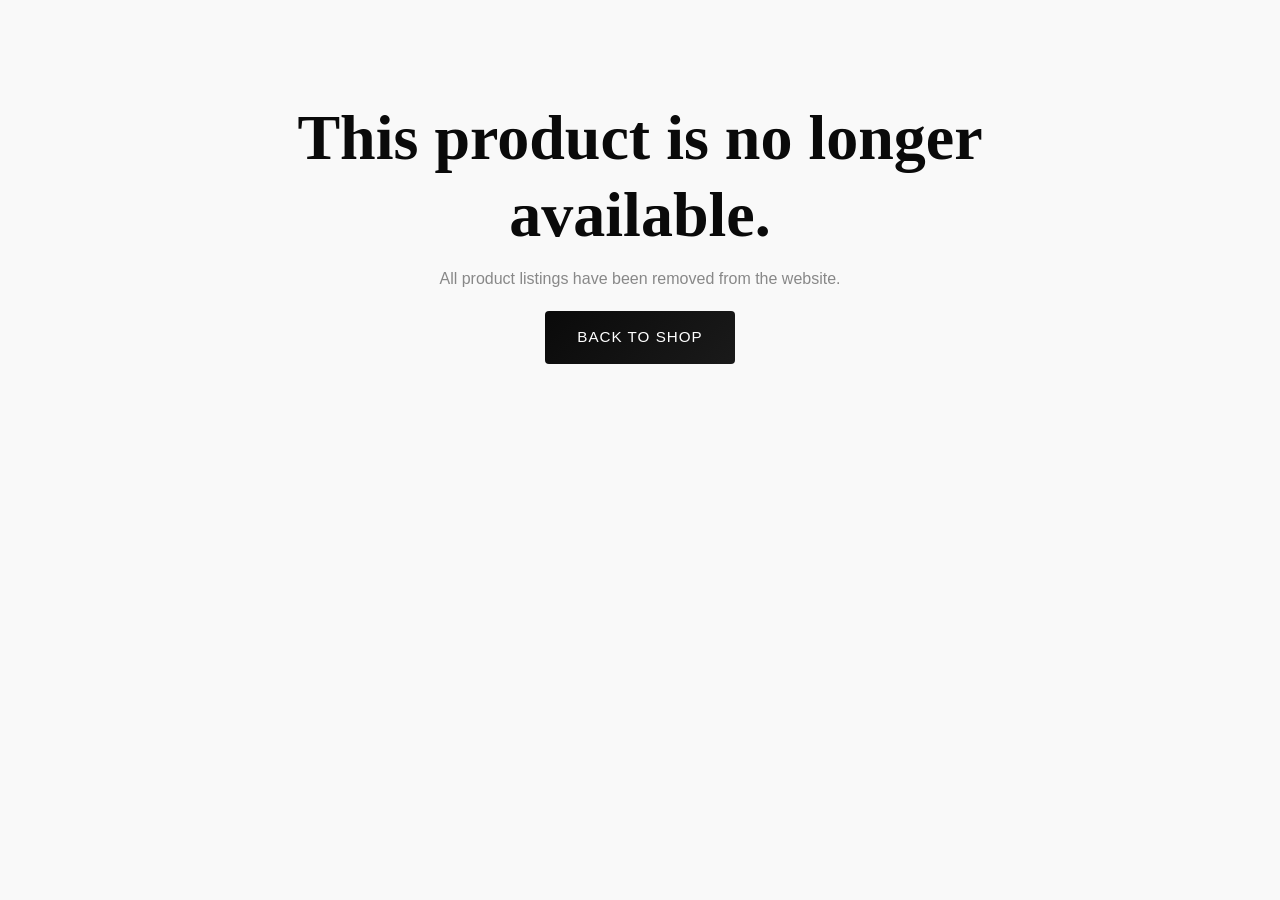
<file: product-ambroidery.html>
<!DOCTYPE html>
<html lang="en">
<head>
    <meta charset="UTF-8">
    <meta name="viewport" content="width=device-width, initial-scale=1.0">
    <title>Product Removed - Dua Abaya Palace</title>
    <link rel="stylesheet" href="css/styles.css">
</head>
<body>
    <main style="max-width:900px;margin:80px auto;padding:20px;text-align:center;">
        <h1>This product is no longer available.</h1>
        <p style="color:var(--gray);margin-top:12px;">All product listings have been removed from the website.</p>
        <a href="shop.html" class="btn btn-primary" style="margin-top:20px;display:inline-block;">Back to Shop</a>
    </main>
</body>
</html>
</file>
<file: css/styles.css>
/* ============================================
   DUA ABAYA PALACE - Luxury Fashion Website
   ============================================ */

/* CSS Variables */
:root {
    /* Colors */
    --primary-black: #0a0a0a;
    --secondary-black: #1a1a1a;
    --beige: #d4c4a8;
    --beige-light: #f5f0e6;
    --gold: #c9a962;
    --gold-light: #e8d5a3;
    --white: #ffffff;
    --off-white: #f9f9f9;
    --gray-light: #e5e5e5;
    --gray: #888888;
    --gray-dark: #333333;
    --success: #2ecc71;
    --error: #e74c3c;
    
    /* Typography */
    --font-primary: 'Playfair Display', Georgia, serif;
    --font-secondary: 'Cormorant Garamond', Garamond, serif;
    --font-body: 'Raleway', 'Arial', sans-serif;
    
    /* Spacing */
    --section-padding: 80px 0;
    --container-padding: 0 5%;
    
    /* Transitions */
    --transition-fast: 0.2s ease;
    --transition-medium: 0.4s ease;
    --transition-slow: 0.6s ease;
    
    /* Shadows */
    --shadow-sm: 0 2px 10px rgba(0,0,0,0.05);
    --shadow-md: 0 5px 20px rgba(0,0,0,0.1);
    --shadow-lg: 0 10px 40px rgba(0,0,0,0.15);
    
    /* Border Radius */
    --radius-sm: 4px;
    --radius-md: 8px;
    --radius-lg: 16px;
}

/* Dark Mode */
[data-theme="dark"] {
    --primary-black: #ffffff;
    --secondary-black: #f0f0f0;
    --beige-light: #1a1a1a;
    --off-white: #121212;
    --gray-light: #2a2a2a;
    --gray-dark: #cccccc;
}

/* Reset & Base Styles */
* {
    margin: 0;
    padding: 0;
    box-sizing: border-box;
}

html {
    scroll-behavior: smooth;
}

body {
    font-family: var(--font-body);
    color: var(--primary-black);
    background-color: var(--off-white);
    line-height: 1.6;
    overflow-x: hidden;
}

a {
    text-decoration: none;
    color: inherit;
    transition: var(--transition-fast);
}

ul {
    list-style: none;
}

img {
    max-width: 100%;
    height: auto;
    display: block;
}

button {
    font-family: inherit;
    cursor: pointer;
    border: none;
    outline: none;
}

input, textarea, select {
    font-family: inherit;
    outline: none;
}

/* Typography */
h1, h2, h3, h4, h5, h6 {
    font-family: var(--font-primary);
    font-weight: 600;
    line-height: 1.2;
}

h1 { font-size: clamp(2.5rem, 5vw, 4rem); }
h2 { font-size: clamp(2rem, 4vw, 3rem); }
h3 { font-size: clamp(1.5rem, 3vw, 2rem); }
h4 { font-size: 1.25rem; }
h5 { font-size: 1.1rem; }

p {
    color: var(--gray-dark);
}

/* Container */
.container {
    max-width: 1400px;
    margin: 0 auto;
    padding: var(--container-padding);
}

/* Section Title */
.section-title {
    text-align: center;
    margin-bottom: 50px;
}

.section-title h2 {
    color: var(--primary-black);
    margin-bottom: 15px;
    position: relative;
    display: inline-block;
}

.section-title h2::after {
    content: '';
    position: absolute;
    bottom: -10px;
    left: 50%;
    transform: translateX(-50%);
    width: 60px;
    height: 3px;
    background: linear-gradient(90deg, var(--gold), var(--beige), var(--gold));
}

.section-title p {
    color: var(--gray);
    font-size: 1.1rem;
    max-width: 600px;
    margin: 20px auto 0;
}

/* Buttons */
.btn {
    display: inline-flex;
    align-items: center;
    justify-content: center;
    gap: 8px;
    padding: 14px 32px;
    font-size: 0.95rem;
    font-weight: 500;
    text-transform: uppercase;
    letter-spacing: 1px;
    border-radius: var(--radius-sm);
    transition: var(--transition-medium);
    position: relative;
    overflow: hidden;
}

.btn::before {
    content: '';
    position: absolute;
    top: 0;
    left: -100%;
    width: 100%;
    height: 100%;
    background: linear-gradient(90deg, transparent, rgba(255,255,255,0.2), transparent);
    transition: var(--transition-slow);
}

.btn:hover::before {
    left: 100%;
}

.btn-primary {
    background: linear-gradient(135deg, var(--primary-black), var(--secondary-black));
    color: var(--white);
}

.btn-primary:hover {
    transform: translateY(-2px);
    box-shadow: var(--shadow-md);
}

.btn-secondary {
    background: transparent;
    color: var(--primary-black);
    border: 2px solid var(--primary-black);
}

.btn-secondary:hover {
    background: var(--primary-black);
    color: var(--white);
}

.btn-gold {
    background: linear-gradient(135deg, var(--gold), var(--gold-light));
    color: var(--primary-black);
}

.btn-gold:hover {
    transform: translateY(-2px);
    box-shadow: 0 5px 20px rgba(201, 169, 98, 0.4);
}

.btn-beige {
    background: var(--beige);
    color: var(--primary-black);
}

.btn-beige:hover {
    background: var(--beige-light);
}

/* ============================================
   NAVBAR STYLES
   ============================================ */
.navbar {
    position: fixed;
    top: 0;
    left: 0;
    right: 0;
    z-index: 1000;
    background: rgba(255, 255, 255, 0.95);
    backdrop-filter: blur(10px);
    transition: var(--transition-medium);
    border-bottom: 1px solid transparent;
}

[data-theme="dark"] .navbar {
    background: rgba(18, 18, 18, 0.95);
}

.navbar.scrolled {
    box-shadow: var(--shadow-sm);
    border-bottom: 1px solid var(--gray-light);
}

.navbar-container {
    display: flex;
    align-items: center;
    justify-content: space-between;
    padding: 15px 5%;
    max-width: 1400px;
    margin: 0 auto;
}

.navbar-logo {
    font-family: var(--font-primary);
    font-size: 1.8rem;
    font-weight: 700;
    color: var(--primary-black);
    display: flex;
    align-items: center;
    gap: 10px;
}

.navbar-logo span {
    color: var(--gold);
}

.navbar-menu {
    display: flex;
    align-items: center;
    gap: 35px;
}

.navbar-link {
    font-size: 0.9rem;
    font-weight: 500;
    text-transform: uppercase;
    letter-spacing: 1px;
    color: var(--primary-black);
    position: relative;
    padding: 5px 0;
}

.navbar-link::after {
    content: '';
    position: absolute;
    bottom: 0;
    left: 0;
    width: 0;
    height: 2px;
    background: var(--gold);
    transition: var(--transition-fast);
}

.navbar-link:hover::after,
.navbar-link.active::after {
    width: 100%;
}

.navbar-actions {
    display: flex;
    align-items: center;
    gap: 20px;
}

.navbar-icon {
    font-size: 1.3rem;
    color: var(--primary-black);
    cursor: pointer;
    position: relative;
    transition: var(--transition-fast);
    background: none;
    padding: 5px;
}

.navbar-icon:hover {
    color: var(--gold);
}

.navbar-icon .cart-count {
    position: absolute;
    top: -5px;
    right: -5px;
    background: var(--gold);
    color: var(--primary-black);
    font-size: 0.7rem;
    font-weight: 600;
    width: 18px;
    height: 18px;
    border-radius: 50%;
    display: flex;
    align-items: center;
    justify-content: center;
}

.navbar-toggle {
    display: none;
    font-size: 1.5rem;
    cursor: pointer;
    background: none;
    border: none;
}

/* Search Bar */
.search-bar {
    position: absolute;
    top: 100%;
    left: 0;
    right: 0;
    background: var(--white);
    padding: 20px;
    box-shadow: var(--shadow-md);
    display: none;
    z-index: 999;
}

[data-theme="dark"] .search-bar {
    background: var(--off-white);
}

.search-bar.active {
    display: block;
    animation: slideDown 0.3s ease;
}

.search-bar form {
    display: flex;
    max-width: 600px;
    margin: 0 auto;
    gap: 10px;
}

.search-bar input {
    flex: 1;
    padding: 12px 20px;
    border: 2px solid var(--gray-light);
    border-radius: var(--radius-sm);
    font-size: 1rem;
}

.search-bar input:focus {
    border-color: var(--gold);
}

.search-bar button {
    padding: 12px 30px;
    background: var(--primary-black);
    color: var(--white);
    border-radius: var(--radius-sm);
}

/* Currency & Language Selector */
.currency-lang-selector {
    display: flex;
    align-items: center;
    gap: 15px;
}

.currency-selector,
.language-selector {
    position: relative;
}

.currency-selector select,
.language-selector select {
    padding: 8px 25px 8px 10px;
    border: 1px solid var(--gray-light);
    border-radius: var(--radius-sm);
    background: transparent;
    font-size: 0.85rem;
    cursor: pointer;
    appearance: none;
    background-image: url("data:image/svg+xml,%3Csvg xmlns='http://www.w3.org/2000/svg' width='12' height='12' viewBox='0 0 12 12'%3E%3Cpath fill='%23333' d='M6 8L1 3h10z'/%3E%3C/svg%3E");
    background-repeat: no-repeat;
    background-position: right 8px center;
}

/* Mobile Menu */
.mobile-menu {
    position: fixed;
    top: 0;
    left: -100%;
    width: 80%;
    max-width: 350px;
    height: 100vh;
    background: var(--white);
    z-index: 1001;
    transition: var(--transition-medium);
    padding: 80px 30px 30px;
    box-shadow: var(--shadow-lg);
}

[data-theme="dark"] .mobile-menu {
    background: var(--off-white);
}

.mobile-menu.active {
    left: 0;
}

.mobile-menu-close {
    position: absolute;
    top: 20px;
    right: 20px;
    font-size: 1.5rem;
    background: none;
    border: none;
    cursor: pointer;
}

.mobile-menu ul {
    display: flex;
    flex-direction: column;
    gap: 25px;
}

.mobile-menu-icons {
    display: none;
}

.mobile-menu-icon-link {
    display: inline-flex;
    align-items: center;
    justify-content: center;
    gap: 8px;
    min-width: 92px;
    padding: 10px 12px;
    border: 1px solid var(--gray-light);
    border-radius: 999px;
    font-size: 0.9rem;
    background: transparent;
    color: var(--primary-black);
    cursor: pointer;
}

.mobile-menu-icon-link:hover {
    border-color: var(--gold);
    color: var(--gold);
}

.mobile-menu .navbar-link {
    font-size: 1.1rem;
}

.mobile-overlay {
    position: fixed;
    top: 0;
    left: 0;
    right: 0;
    bottom: 0;
    background: rgba(0, 0, 0, 0.5);
    z-index: 1000;
    display: none;
}

.mobile-overlay.active {
    display: block;
}

/* ============================================
   HERO SECTION
   ============================================ */
.hero {
    min-height: 100vh;
    display: flex;
    align-items: center;
    position: relative;
    overflow: hidden;
    background: linear-gradient(135deg, var(--beige-light) 0%, var(--off-white) 100%);
}

.hero-background {
    position: absolute;
    top: 0;
    right: 0;
    width: 50%;
    height: 100%;
    opacity: 0.1;
    background-image: url("data:image/svg+xml,%3Csvg width='60' height='60' viewBox='0 0 60 60' xmlns='http://www.w3.org/2000/svg'%3E%3Cg fill='none' fill-rule='evenodd'%3E%3Cg fill='%23c9a962' fill-opacity='0.4'%3E%3Cpath d='M36 34v-4h-2v4h-4v2h4v4h2v-4h4v-2h-4zm0-30V0h-2v4h-4v2h4v4h2V6h4V4h-4zM6 34v-4H4v4H0v2h4v4h2v-4h4v-2H6zM6 4V0H4v4H0v2h4v4h2V6h4V4H6z'/%3E%3C/g%3E%3C/g%3E%3C/svg%3E");
}

.hero-container {
    display: grid;
    grid-template-columns: 1fr 1fr;
    gap: 50px;
    align-items: center;
    padding: 120px 5% 80px;
    max-width: 1400px;
    margin: 0 auto;
}

.hero-content {
    animation: fadeInLeft 1s ease;
}

.hero-tag {
    display: inline-block;
    font-family: var(--font-secondary);
    font-size: 1.2rem;
    color: var(--gold);
    letter-spacing: 3px;
    text-transform: uppercase;
    margin-bottom: 20px;
}

.hero-title {
    font-size: clamp(3rem, 6vw, 5rem);
    color: var(--primary-black);
    margin-bottom: 25px;
    line-height: 1.1;
}

.hero-title span {
    color: var(--gold);
    font-style: italic;
}

.hero-description {
    font-size: 1.1rem;
    color: var(--gray);
    margin-bottom: 40px;
    max-width: 500px;
}

.hero-buttons {
    display: flex;
    gap: 20px;
    flex-wrap: wrap;
}

.hero-image {
    position: relative;
    animation: fadeInRight 1s ease;
}

.hero-image img {
    width: 100%;
    max-width: 550px;
    margin-left: auto;
    border-radius: var(--radius-lg);
    box-shadow: var(--shadow-lg);
}

.hero-image::before {
    content: '';
    position: absolute;
    top: -20px;
    right: -20px;
    width: 100%;
    height: 100%;
    border: 3px solid var(--gold);
    border-radius: var(--radius-lg);
    z-index: -1;
}

.hero-badge {
    position: absolute;
    bottom: 30px;
    left: -30px;
    background: var(--white);
    padding: 20px 30px;
    border-radius: var(--radius-md);
    box-shadow: var(--shadow-md);
    animation: float 3s ease-in-out infinite;
}

.hero-badge span {
    display: block;
    font-family: var(--font-primary);
    font-size: 2rem;
    color: var(--gold);
    font-weight: 700;
}

.hero-badge p {
    font-size: 0.85rem;
    color: var(--gray);
}

/* Hero Scroll Down */
.hero-scroll {
    position: absolute;
    bottom: 30px;
    left: 50%;
    transform: translateX(-50%);
    display: flex;
    flex-direction: column;
    align-items: center;
    gap: 10px;
    color: var(--gray);
    font-size: 0.85rem;
    animation: bounce 2s infinite;
}

/* ============================================
   FEATURED SECTION
   ============================================ */
.featured {
    padding: var(--section-padding);
    background: var(--white);
}

[data-theme="dark"] .featured {
    background: var(--primary-black);
}

.featured-grid {
    display: grid;
    grid-template-columns: repeat(auto-fit, minmax(280px, 1fr));
    gap: 30px;
}

.featured-card {
    position: relative;
    overflow: hidden;
    border-radius: var(--radius-md);
    aspect-ratio: 3/4;
    cursor: pointer;
}

.featured-card img {
    width: 100%;
    height: 100%;
    object-fit: cover;
    transition: var(--transition-slow);
}

.featured-card:hover img {
    transform: scale(1.1);
}

.featured-card::after {
    content: '';
    position: absolute;
    inset: 0;
    background: linear-gradient(to top, rgba(0,0,0,0.7) 0%, transparent 50%);
}

.featured-content {
    position: absolute;
    bottom: 0;
    left: 0;
    right: 0;
    padding: 30px;
    z-index: 1;
    color: var(--white);
    transform: translateY(20px);
    transition: var(--transition-medium);
}

.featured-card:hover .featured-content {
    transform: translateY(0);
}

.featured-content h3 {
    font-size: 1.5rem;
    margin-bottom: 10px;
}

.featured-content p {
    color: var(--gray-light);
    font-size: 0.9rem;
    margin-bottom: 15px;
}

.featured-content .btn {
    padding: 10px 25px;
    font-size: 0.8rem;
}

/* ============================================
   PRODUCT CARDS
   ============================================ */
.products-section {
    padding: var(--section-padding);
}

.products-grid {
    display: grid;
    grid-template-columns: repeat(auto-fill, minmax(280px, 1fr));
    gap: 30px;
}

.product-card {
    background: var(--white);
    border-radius: var(--radius-md);
    overflow: hidden;
    transition: var(--transition-medium);
    position: relative;
}

[data-theme="dark"] .product-card {
    background: var(--secondary-black);
}

.product-card:hover {
    transform: translateY(-10px);
    box-shadow: var(--shadow-lg);
}

.product-image {
    position: relative;
    aspect-ratio: 3/4;
    overflow: hidden;
}

.product-image img {
    width: 100%;
    height: 100%;
    object-fit: cover;
    transition: var(--transition-slow);
}

.product-card:hover .product-image img {
    transform: scale(1.1);
}

.product-badges {
    position: absolute;
    top: 15px;
    left: 15px;
    display: flex;
    flex-direction: column;
    gap: 8px;
}

.product-badge {
    padding: 5px 12px;
    font-size: 0.75rem;
    font-weight: 600;
    text-transform: uppercase;
    letter-spacing: 0.5px;
    border-radius: var(--radius-sm);
}

.product-badge.new {
    background: var(--primary-black);
    color: var(--white);
}

.product-badge.sale {
    background: var(--error);
    color: var(--white);
}

.product-badge.hot {
    background: var(--gold);
    color: var(--primary-black);
}

.product-actions {
    position: absolute;
    top: 15px;
    right: 15px;
    display: flex;
    flex-direction: column;
    gap: 10px;
    opacity: 0;
    transform: translateX(20px);
    transition: var(--transition-medium);
}

.product-card:hover .product-actions {
    opacity: 1;
    transform: translateX(0);
}

body.admin-mode .product-actions {
    opacity: 1;
    transform: translateX(0);
}

.product-action-btn {
    width: 40px;
    height: 40px;
    background: var(--white);
    border-radius: 50%;
    display: flex;
    align-items: center;
    justify-content: center;
    font-size: 1.1rem;
    cursor: pointer;
    transition: var(--transition-fast);
    box-shadow: var(--shadow-sm);
}

.product-action-btn:hover {
    background: var(--gold);
    color: var(--white);
}

.product-action-btn.wishlist.active {
    background: var(--error);
    color: var(--white);
}

.product-quick-view {
    position: absolute;
    bottom: -50px;
    left: 50%;
    transform: translateX(-50%);
    background: var(--primary-black);
    color: var(--white);
    padding: 12px 30px;
    border-radius: var(--radius-sm);
    font-size: 0.85rem;
    font-weight: 500;
    text-transform: uppercase;
    letter-spacing: 1px;
    cursor: pointer;
    transition: var(--transition-medium);
    white-space: nowrap;
}

.product-card:hover .product-quick-view {
    bottom: 15px;
}

.product-quick-view:hover {
    background: var(--gold);
}

.product-info {
    padding: 20px;
}

.product-category {
    font-size: 0.8rem;
    color: var(--gold);
    text-transform: uppercase;
    letter-spacing: 1px;
    margin-bottom: 8px;
}

.product-title {
    font-size: 1.1rem;
    font-weight: 600;
    margin-bottom: 10px;
    color: var(--primary-black);
}

.product-title a {
    color: inherit;
}

.product-title a:hover {
    color: var(--gold);
}

.product-price {
    display: flex;
    align-items: center;
    gap: 10px;
    margin-bottom: 15px;
}

.product-price .current {
    font-size: 1.2rem;
    font-weight: 600;
    color: var(--primary-black);
}

.product-price .original {
    font-size: 0.95rem;
    color: var(--gray);
    text-decoration: line-through;
}

.product-rating {
    display: flex;
    align-items: center;
    gap: 5px;
    color: var(--gold);
    font-size: 0.9rem;
}

.product-rating span {
    color: var(--gray);
    font-size: 0.8rem;
}

/* ============================================
   BANNERS & PROMOTIONS
   ============================================ */
.banner-section {
    padding: var(--section-padding);
}

.banner {
    position: relative;
    border-radius: var(--radius-lg);
    overflow: hidden;
    background: linear-gradient(135deg, var(--primary-black), var(--secondary-black));
    color: var(--white);
    padding: 80px 5%;
    display: flex;
    align-items: center;
    min-height: 400px;
}

.banner-content {
    max-width: 600px;
}

.banner-tag {
    display: inline-block;
    background: var(--gold);
    color: var(--primary-black);
    padding: 8px 20px;
    font-size: 0.85rem;
    font-weight: 600;
    text-transform: uppercase;
    letter-spacing: 1px;
    border-radius: var(--radius-sm);
    margin-bottom: 20px;
}

.banner h2 {
    font-size: clamp(2rem, 4vw, 3rem);
    margin-bottom: 20px;
}

.banner p {
    color: var(--gray-light);
    margin-bottom: 30px;
    font-size: 1.1rem;
}

.banner-image {
    position: absolute;
    right: 5%;
    top: 50%;
    transform: translateY(-50%);
    max-width: 400px;
}

.banner-image img {
    border-radius: var(--radius-md);
    box-shadow: var(--shadow-lg);
}

/* Discount Banner */
.discount-banner {
    background: linear-gradient(135deg, var(--gold), var(--gold-light));
    padding: 40px 5%;
    text-align: center;
    color: var(--primary-black);
}

.discount-banner h3 {
    font-size: 2rem;
    margin-bottom: 10px;
}

.discount-banner p {
    margin-bottom: 20px;
}

.discount-banner .btn {
    background: var(--primary-black);
    color: var(--white);
}

/* ============================================
   TESTIMONIALS
   ============================================ */
.testimonials {
    padding: var(--section-padding);
    background: var(--beige-light);
}

[data-theme="dark"] .testimonials {
    background: var(--secondary-black);
}

.testimonials-grid {
    display: grid;
    grid-template-columns: repeat(auto-fit, minmax(300px, 1fr));
    gap: 30px;
}

.testimonial-card {
    background: var(--white);
    padding: 40px;
    border-radius: var(--radius-md);
    position: relative;
    transition: var(--transition-medium);
}

[data-theme="dark"] .testimonial-card {
    background: var(--off-white);
}

.testimonial-card:hover {
    transform: translateY(-5px);
    box-shadow: var(--shadow-md);
}

.testimonial-card::before {
    content: '"';
    position: absolute;
    top: 20px;
    left: 30px;
    font-family: var(--font-primary);
    font-size: 5rem;
    color: var(--gold);
    opacity: 0.3;
    line-height: 1;
}

.testimonial-text {
    font-size: 1rem;
    color: var(--gray-dark);
    margin-bottom: 25px;
    position: relative;
    z-index: 1;
}

.testimonial-author {
    display: flex;
    align-items: center;
    gap: 15px;
}

.testimonial-author img {
    width: 60px;
    height: 60px;
    border-radius: 50%;
    object-fit: cover;
}

.testimonial-author h4 {
    font-size: 1rem;
    margin-bottom: 5px;
}

.testimonial-author span {
    font-size: 0.85rem;
    color: var(--gray);
}

.testimonial-rating {
    color: var(--gold);
    margin-bottom: 15px;
}

/* ============================================
   NEWSLETTER
   ============================================ */
.newsletter {
    padding: var(--section-padding);
    background: var(--primary-black);
    color: var(--white);
    text-align: center;
}

.newsletter h2 {
    margin-bottom: 15px;
}

.newsletter p {
    color: var(--gray-light);
    margin-bottom: 30px;
}

.newsletter-form {
    display: flex;
    max-width: 500px;
    margin: 0 auto;
    gap: 15px;
}

.newsletter-form input {
    flex: 1;
    padding: 15px 20px;
    border: 2px solid var(--gray-dark);
    background: transparent;
    color: var(--white);
    border-radius: var(--radius-sm);
    font-size: 1rem;
}

.newsletter-form input::placeholder {
    color: var(--gray);
}

.newsletter-form input:focus {
    border-color: var(--gold);
}

.newsletter-form button {
    padding: 15px 35px;
    background: var(--gold);
    color: var(--primary-black);
    font-weight: 600;
    border-radius: var(--radius-sm);
    white-space: nowrap;
}

.newsletter-form button:hover {
    background: var(--gold-light);
}

/* ============================================
   INSTAGRAM GALLERY
   ============================================ */
.instagram-gallery {
    padding: var(--section-padding);
}

.instagram-grid {
    display: grid;
    grid-template-columns: repeat(6, 1fr);
    gap: 5px;
}

.instagram-item {
    position: relative;
    aspect-ratio: 1;
    overflow: hidden;
    cursor: pointer;
}

.instagram-item img {
    width: 100%;
    height: 100%;
    object-fit: cover;
    transition: var(--transition-slow);
}

.instagram-item:hover img {
    transform: scale(1.1);
}

.instagram-item::after {
    content: '';
    position: absolute;
    inset: 0;
    background: rgba(0, 0, 0, 0.5);
    display: flex;
    align-items: center;
    justify-content: center;
    opacity: 0;
    transition: var(--transition-medium);
}

.instagram-item:hover::after {
    opacity: 1;
}

.instagram-item:hover .instagram-icon {
    opacity: 1;
    transform: scale(1);
}

.instagram-icon {
    position: absolute;
    top: 50%;
    left: 50%;
    transform: scale(0);
    color: var(--white);
    font-size: 1.5rem;
    z-index: 1;
    transition: var(--transition-medium);
}

/* ============================================
   FOOTER
   ============================================ */
.footer {
    background: var(--primary-black);
    color: var(--white);
    padding: 80px 0 0;
}

.footer-container {
    max-width: 1400px;
    margin: 0 auto;
    padding: 0 5%;
    display: grid;
    grid-template-columns: repeat(4, 1fr);
    gap: 40px;
}

.footer-section h3 {
    font-size: 1.2rem;
    margin-bottom: 25px;
    color: var(--white);
    position: relative;
    padding-bottom: 15px;
}

.footer-section h3::after {
    content: '';
    position: absolute;
    bottom: 0;
    left: 0;
    width: 40px;
    height: 2px;
    background: var(--gold);
}

.footer-section p {
    color: var(--gray);
    margin-bottom: 20px;
    line-height: 1.8;
}

.footer-links {
    display: flex;
    flex-direction: column;
    gap: 12px;
}

.footer-links a {
    color: var(--gray);
    font-size: 0.95rem;
    transition: var(--transition-fast);
}

.footer-links a:hover {
    color: var(--gold);
    padding-left: 5px;
}

.footer-social {
    display: flex;
    gap: 15px;
    margin-top: 20px;
}

.footer-social a {
    width: 40px;
    height: 40px;
    background: var(--secondary-black);
    border-radius: 50%;
    display: flex;
    align-items: center;
    justify-content: center;
    color: var(--white);
    font-size: 1.1rem;
    transition: var(--transition-fast);
}

.footer-social a:hover {
    background: var(--gold);
    color: var(--primary-black);
    transform: translateY(-3px);
}

.footer-bottom {
    border-top: 1px solid var(--gray-dark);
    padding: 25px 5%;
    margin-top: 60px;
    display: flex;
    justify-content: space-between;
    align-items: center;
}

.footer-bottom p {
    color: var(--gray);
    font-size: 0.9rem;
}

.footer-bottom-links {
    display: flex;
    gap: 25px;
}

.footer-bottom-links a {
    color: var(--gray);
    font-size: 0.9rem;
}

.footer-bottom-links a:hover {
    color: var(--gold);
}

/* ============================================
   CART PAGE
   ============================================ */
.cart-page {
    padding: 120px 5% 80px;
    min-height: 100vh;
}

.cart-container {
    max-width: 1200px;
    margin: 0 auto;
}

.cart-title {
    font-size: 2.5rem;
    margin-bottom: 40px;
    text-align: center;
}

.cart-grid {
    display: grid;
    grid-template-columns: 2fr 1fr;
    gap: 40px;
}

.cart-items {
    display: flex;
    flex-direction: column;
    gap: 20px;
}

.cart-item {
    display: grid;
    grid-template-columns: 150px 1fr auto auto;
    gap: 25px;
    align-items: center;
    background: var(--white);
    padding: 25px;
    border-radius: var(--radius-md);
    transition: var(--transition-medium);
}

[data-theme="dark"] .cart-item {
    background: var(--secondary-black);
}

.cart-item:hover {
    box-shadow: var(--shadow-md);
}

.cart-item-image {
    width: 150px;
    height: 180px;
    border-radius: var(--radius-sm);
    overflow: hidden;
}

.cart-item-image img {
    width: 100%;
    height: 100%;
    object-fit: cover;
}

.cart-item-details h3 {
    font-size: 1.2rem;
    margin-bottom: 10px;
}

.cart-item-details p {
    color: var(--gray);
    font-size: 0.9rem;
    margin-bottom: 5px;
}

.cart-item-price {
    font-size: 1.3rem;
    font-weight: 600;
    color: var(--gold);
}

.cart-item-quantity {
    display: flex;
    align-items: center;
    gap: 15px;
    border: 1px solid var(--gray-light);
    padding: 10px;
    border-radius: var(--radius-sm);
}

.cart-item-quantity button {
    width: 30px;
    height: 30px;
    background: var(--gray-light);
    border-radius: var(--radius-sm);
    font-size: 1.2rem;
    display: flex;
    align-items: center;
    justify-content: center;
    transition: var(--transition-fast);
}

.cart-item-quantity button:hover {
    background: var(--gold);
}

.cart-item-quantity span {
    font-size: 1.1rem;
    font-weight: 500;
    min-width: 30px;
    text-align: center;
}

.cart-item-remove {
    background: none;
    border: none;
    color: var(--error);
    font-size: 1.3rem;
    cursor: pointer;
    transition: var(--transition-fast);
}

.cart-item-remove:hover {
    transform: scale(1.1);
}

/* Cart Summary */
.cart-summary {
    background: var(--white);
    padding: 35px;
    border-radius: var(--radius-md);
    height: fit-content;
    position: sticky;
    top: 100px;
}

[data-theme="dark"] .cart-summary {
    background: var(--secondary-black);
}

.cart-summary h3 {
    font-size: 1.5rem;
    margin-bottom: 25px;
    padding-bottom: 15px;
    border-bottom: 1px solid var(--gray-light);
}

.cart-summary-row {
    display: flex;
    justify-content: space-between;
    margin-bottom: 15px;
    color: var(--gray-dark);
}

.cart-summary-row.total {
    font-size: 1.3rem;
    font-weight: 600;
    color: var(--primary-black);
    padding-top: 15px;
    border-top: 1px solid var(--gray-light);
    margin-top: 15px;
}

.cart-summary .btn {
    width: 100%;
    margin-top: 25px;
}

.cart-empty {
    text-align: center;
    padding: 60px 20px;
}

.cart-empty i {
    font-size: 4rem;
    color: var(--gray-light);
    margin-bottom: 20px;
}

.cart-empty h3 {
    margin-bottom: 15px;
}

.cart-empty p {
    margin-bottom: 25px;
}

/* ============================================
   CHECKOUT PAGE
   ============================================ */
.checkout-page {
    padding: 120px 5% 80px;
    min-height: 100vh;
}

.checkout-container {
    max-width: 1200px;
    margin: 0 auto;
    display: grid;
    grid-template-columns: 1.5fr 1fr;
    gap: 40px;
}

.checkout-form h2 {
    font-size: 1.8rem;
    margin-bottom: 30px;
}

.form-section {
    background: var(--white);
    padding: 30px;
    border-radius: var(--radius-md);
    margin-bottom: 30px;
}

[data-theme="dark"] .form-section {
    background: var(--secondary-black);
}

.form-section h3 {
    font-size: 1.3rem;
    margin-bottom: 25px;
    padding-bottom: 15px;
    border-bottom: 1px solid var(--gray-light);
}

.form-row {
    display: grid;
    grid-template-columns: 1fr 1fr;
    gap: 20px;
    margin-bottom: 20px;
}

.form-group {
    margin-bottom: 20px;
}

.form-group.full-width {
    grid-column: 1 / -1;
}

.form-group label {
    display: block;
    font-size: 0.9rem;
    font-weight: 500;
    margin-bottom: 8px;
    color: var(--gray-dark);
}

.form-group input,
.form-group select,
.form-group textarea {
    width: 100%;
    padding: 14px 18px;
    border: 2px solid var(--gray-light);
    border-radius: var(--radius-sm);
    font-size: 1rem;
    transition: var(--transition-fast);
}

.form-group input:focus,
.form-group select:focus,
.form-group textarea:focus {
    border-color: var(--gold);
}

.form-group textarea {
    resize: vertical;
    min-height: 100px;
}

/* Payment Methods */
.payment-methods {
    display: flex;
    flex-direction: column;
    gap: 15px;
}

.payment-method {
    display: flex;
    align-items: center;
    gap: 15px;
    padding: 20px;
    border: 2px solid var(--gray-light);
    border-radius: var(--radius-md);
    cursor: pointer;
    transition: var(--transition-fast);
}

.payment-method:hover,
.payment-method.selected {
    border-color: var(--gold);
    background: var(--beige-light);
}

.payment-method input {
    display: none;
}

.payment-method-icon {
    font-size: 1.8rem;
    color: var(--primary-black);
}

.payment-method-info h4 {
    font-size: 1rem;
    margin-bottom: 5px;
}

.payment-method-info p {
    font-size: 0.85rem;
    color: var(--gray);
}

/* Checkout Summary */
.checkout-summary {
    background: var(--white);
    padding: 35px;
    border-radius: var(--radius-md);
    height: fit-content;
    position: sticky;
    top: 100px;
}

[data-theme="dark"] .checkout-summary {
    background: var(--secondary-black);
}

.checkout-summary h3 {
    font-size: 1.5rem;
    margin-bottom: 25px;
    padding-bottom: 15px;
    border-bottom: 1px solid var(--gray-light);
}

.checkout-product {
    display: flex;
    gap: 15px;
    margin-bottom: 20px;
    padding-bottom: 20px;
    border-bottom: 1px solid var(--gray-light);
}

.checkout-product-image {
    width: 80px;
    height: 100px;
    border-radius: var(--radius-sm);
    overflow: hidden;
}

.checkout-product-image img {
    width: 100%;
    height: 100%;
    object-fit: cover;
}

.checkout-product-info h4 {
    font-size: 0.95rem;
    margin-bottom: 5px;
}

.checkout-product-info p {
    font-size: 0.85rem;
    color: var(--gray);
}

.checkout-product-price {
    font-weight: 600;
    color: var(--gold);
    margin-top: 10px;
}

/* ============================================
   ACCOUNT PAGE
   ============================================ */
.account-page {
    padding: 120px 5% 80px;
    min-height: 100vh;
}

.account-container {
    max-width: 1000px;
    margin: 0 auto;
}

.account-tabs {
    display: flex;
    gap: 10px;
    margin-bottom: 40px;
    border-bottom: 2px solid var(--gray-light);
}

.account-tab {
    padding: 15px 30px;
    background: none;
    font-size: 1rem;
    font-weight: 500;
    color: var(--gray);
    cursor: pointer;
    border-bottom: 3px solid transparent;
    margin-bottom: -2px;
    transition: var(--transition-fast);
}

.account-tab:hover,
.account-tab.active {
    color: var(--primary-black);
    border-bottom-color: var(--gold);
}

.account-form-container {
    background: var(--white);
    padding: 40px;
    border-radius: var(--radius-md);
    max-width: 500px;
    margin: 0 auto;
}

[data-theme="dark"] .account-form-container {
    background: var(--secondary-black);
}

.account-form-container h3 {
    font-size: 1.5rem;
    margin-bottom: 30px;
    text-align: center;
}

.account-form .form-group {
    margin-bottom: 20px;
}

.account-form .btn {
    width: 100%;
    margin-top: 10px;
}

.account-form .btn-link {
    background: none;
    color: var(--gold);
    font-size: 0.9rem;
    text-decoration: underline;
    padding: 0;
}

.account-form .btn-link:hover {
    color: var(--primary-black);
}

.account-divider {
    display: flex;
    align-items: center;
    gap: 20px;
    margin: 30px 0;
    color: var(--gray);
}

.account-divider::before,
.account-divider::after {
    content: '';
    flex: 1;
    height: 1px;
    background: var(--gray-light);
}

.social-login {
    display: flex;
    gap: 15px;
}

.social-login button {
    flex: 1;
    padding: 12px;
    border: 2px solid var(--gray-light);
    border-radius: var(--radius-sm);
    background: transparent;
    display: flex;
    align-items: center;
    justify-content: center;
    gap: 10px;
    font-size: 1rem;
    transition: var(--transition-fast);
}

.social-login button:hover {
    border-color: var(--gold);
    background: var(--beige-light);
}

/* ============================================
   ABOUT PAGE
   ============================================ */
.about-hero {
    padding: 150px 5% 80px;
    background: linear-gradient(135deg, var(--beige-light), var(--off-white));
    text-align: center;
}

.about-hero h1 {
    font-size: 3.5rem;
    margin-bottom: 20px;
}

.about-hero p {
    font-size: 1.2rem;
    color: var(--gray);
    max-width: 600px;
    margin: 0 auto;
}

.about-story {
    padding: var(--section-padding);
}

.about-content {
    display: grid;
    grid-template-columns: 1fr 1fr;
    gap: 60px;
    align-items: center;
}

.about-image img {
    border-radius: var(--radius-lg);
    box-shadow: var(--shadow-lg);
}

.about-text h2 {
    font-size: 2.5rem;
    margin-bottom: 25px;
    position: relative;
}

.about-text h2::after {
    content: '';
    position: absolute;
    bottom: -10px;
    left: 0;
    width: 60px;
    height: 3px;
    background: var(--gold);
}

.about-text p {
    margin-bottom: 20px;
    line-height: 1.8;
}

.about-values {
    padding: var(--section-padding);
    background: var(--beige-light);
}

[data-theme="dark"] .about-values {
    background: var(--secondary-black);
}

.values-grid {
    display: grid;
    grid-template-columns: repeat(3, 1fr);
    gap: 40px;
    text-align: center;
}

.value-card {
    padding: 40px 30px;
    background: var(--white);
    border-radius: var(--radius-md);
    transition: var(--transition-medium);
}

[data-theme="dark"] .value-card {
    background: var(--off-white);
}

.value-card:hover {
    transform: translateY(-10px);
    box-shadow: var(--shadow-md);
}

.value-icon {
    font-size: 3rem;
    color: var(--gold);
    margin-bottom: 20px;
}

.value-card h3 {
    margin-bottom: 15px;
}

/* ============================================
   CONTACT PAGE
   ============================================ */
.contact-page {
    padding: 120px 5% 80px;
    min-height: 100vh;
}

.contact-container {
    max-width: 1200px;
    margin: 0 auto;
    display: grid;
    grid-template-columns: 1fr 1fr;
    gap: 50px;
}

.contact-info h2 {
    font-size: 2.5rem;
    margin-bottom: 20px;
}

.contact-info > p {
    margin-bottom: 40px;
}

.contact-item {
    display: flex;
    gap: 20px;
    margin-bottom: 30px;
}

.contact-icon {
    width: 60px;
    height: 60px;
    background: var(--beige-light);
    border-radius: 50%;
    display: flex;
    align-items: center;
    justify-content: center;
    font-size: 1.5rem;
    color: var(--gold);
    flex-shrink: 0;
}

.contact-item h4 {
    font-size: 1.1rem;
    margin-bottom: 5px;
}

.contact-item p {
    color: var(--gray);
}

.contact-form {
    background: var(--white);
    padding: 40px;
    border-radius: var(--radius-md);
}

[data-theme="dark"] .contact-form {
    background: var(--secondary-black);
}

.contact-form h3 {
    font-size: 1.5rem;
    margin-bottom: 30px;
}

.contact-form .form-group {
    margin-bottom: 20px;
}

.contact-form .btn {
    width: 100%;
}

/* Map */
.contact-map {
    margin-top: 60px;
    height: 400px;
    border-radius: var(--radius-lg);
    overflow: hidden;
}

.contact-map iframe {
    width: 100%;
    height: 100%;
    border: none;
}

/* WhatsApp Button */
.whatsapp-float {
    position: fixed;
    bottom: 30px;
    right: 30px;
    width: 60px;
    height: 60px;
    background: #25D366;
    border-radius: 50%;
    display: flex;
    align-items: center;
    justify-content: center;
    font-size: 2rem;
    color: var(--white);
    box-shadow: var(--shadow-lg);
    z-index: 999;
    transition: var(--transition-medium);
    animation: pulse 2s infinite;
}

.whatsapp-float:hover {
    transform: scale(1.1);
}

/* ============================================
   SHOP PAGE
   ============================================ */
.shop-page {
    padding: 120px 5% 80px;
}

.shop-container {
    max-width: 1400px;
    margin: 0 auto;
}

.shop-header {
    text-align: center;
    margin-bottom: 50px;
}

.shop-header h1 {
    font-size: 3rem;
    margin-bottom: 15px;
}

.shop-layout {
    display: grid;
    grid-template-columns: 280px 1fr;
    gap: 40px;
    position: relative;
}

.shop-filter-toggle,
.shop-filter-close,
.shop-filter-overlay {
    display: none;
}

/* Filters Sidebar */
.shop-filters {
    background: var(--white);
    padding: 30px;
    border-radius: var(--radius-md);
    height: fit-content;
    position: sticky;
    top: 100px;
}

[data-theme="dark"] .shop-filters {
    background: var(--secondary-black);
}

.filter-section {
    margin-bottom: 30px;
    padding-bottom: 25px;
    border-bottom: 1px solid var(--gray-light);
}

.filter-section:last-child {
    border-bottom: none;
    margin-bottom: 0;
    padding-bottom: 0;
}

.filter-section h4 {
    font-size: 1rem;
    margin-bottom: 20px;
    text-transform: uppercase;
    letter-spacing: 1px;
}

.filter-options {
    display: flex;
    flex-direction: column;
    gap: 12px;
}

.filter-option {
    display: flex;
    align-items: center;
    gap: 10px;
    cursor: pointer;
}

.filter-option input {
    width: 18px;
    height: 18px;
    accent-color: var(--gold);
}

.filter-option span {
    color: var(--gray-dark);
}

.filter-price {
    display: flex;
    gap: 15px;
    align-items: center;
}

.filter-price input {
    width: 80px;
    padding: 10px;
    border: 1px solid var(--gray-light);
    border-radius: var(--radius-sm);
    text-align: center;
}

.filter-color {
    display: flex;
    flex-wrap: wrap;
    gap: 10px;
}

.shop-apply-filters {
    margin-top: 8px;
}

.color-swatch {
    width: 30px;
    height: 30px;
    border-radius: 50%;
    cursor: pointer;
    border: 3px solid transparent;
    transition: var(--transition-fast);
}

.color-swatch:hover,
.color-swatch.active {
    border-color: var(--primary-black);
    transform: scale(1.1);
}

/* Shop Products */
.shop-products-header {
    display: flex;
    justify-content: space-between;
    align-items: center;
    margin-bottom: 30px;
}

.shop-results {
    color: var(--gray);
}

.shop-sort select {
    padding: 10px 20px;
    border: 1px solid var(--gray-light);
    border-radius: var(--radius-sm);
    background: var(--white);
    cursor: pointer;
}

[data-theme="dark"] .shop-sort select {
    background: var(--secondary-black);
}

.shop-products-grid {
    display: grid;
    grid-template-columns: repeat(auto-fill, minmax(250px, 1fr));
    gap: 25px;
}

/* ============================================
   PRODUCT DETAIL PAGE
   ============================================ */
.product-detail-page {
    padding: 120px 5% 80px;
}

.product-detail-container {
    max-width: 1400px;
    margin: 0 auto;
}

.product-detail-grid {
    display: grid;
    grid-template-columns: 1fr 1fr;
    gap: 60px;
    margin-bottom: 80px;
}

/* Product Gallery */
.product-gallery {
    position: sticky;
    top: 100px;
}

.product-main-image {
    aspect-ratio: 3/4;
    border-radius: var(--radius-lg);
    overflow: hidden;
    margin-bottom: 15px;
}

.product-main-image img {
    width: 100%;
    height: 100%;
    object-fit: cover;
}

.product-thumbnails {
    display: flex;
    gap: 15px;
}

.product-thumbnail {
    width: 100px;
    height: 130px;
    border-radius: var(--radius-sm);
    overflow: hidden;
    cursor: pointer;
    border: 2px solid transparent;
    transition: var(--transition-fast);
}

.product-thumbnail:hover,
.product-thumbnail.active {
    border-color: var(--gold);
}

.product-thumbnail img {
    width: 100%;
    height: 100%;
    object-fit: cover;
}

/* Product Info */
.product-detail-info {
    padding: 20px 0;
}

.product-detail-category {
    font-size: 0.9rem;
    color: var(--gold);
    text-transform: uppercase;
    letter-spacing: 2px;
    margin-bottom: 10px;
}

.product-detail-title {
    font-size: 2.5rem;
    margin-bottom: 20px;
}

.product-detail-price {
    display: flex;
    align-items: center;
    gap: 15px;
    margin-bottom: 25px;
}

.product-detail-price .current {
    font-size: 2rem;
    font-weight: 600;
    color: var(--primary-black);
}

.product-detail-price .original {
    font-size: 1.3rem;
    color: var(--gray);
    text-decoration: line-through;
}

.product-detail-price .discount {
    background: var(--error);
    color: var(--white);
    padding: 5px 12px;
    border-radius: var(--radius-sm);
    font-size: 0.85rem;
    font-weight: 600;
}

.product-detail-description {
    color: var(--gray-dark);
    line-height: 1.8;
    margin-bottom: 30px;
    padding-bottom: 30px;
    border-bottom: 1px solid var(--gray-light);
}

.product-options {
    margin-bottom: 30px;
}

.product-option {
    margin-bottom: 25px;
}

.product-option label {
    display: block;
    font-weight: 500;
    margin-bottom: 12px;
    text-transform: uppercase;
    font-size: 0.9rem;
    letter-spacing: 1px;
}

.size-options {
    display: flex;
    gap: 10px;
    flex-wrap: wrap;
}

.size-option {
    width: 50px;
    height: 50px;
    border: 2px solid var(--gray-light);
    border-radius: var(--radius-sm);
    display: flex;
    align-items: center;
    justify-content: center;
    font-weight: 500;
    cursor: pointer;
    transition: var(--transition-fast);
}

.size-option:hover,
.size-option.active {
    border-color: var(--gold);
    background: var(--beige-light);
}

.color-options {
    display: flex;
    gap: 12px;
}

.color-option {
    width: 35px;
    height: 35px;
    border-radius: 50%;
    cursor: pointer;
    border: 3px solid transparent;
    transition: var(--transition-fast);
}

.color-option:hover,
.color-option.active {
    border-color: var(--primary-black);
    transform: scale(1.1);
}

.product-quantity {
    display: flex;
    align-items: center;
    gap: 15px;
}

.quantity-selector {
    display: flex;
    align-items: center;
    gap: 0;
    border: 2px solid var(--gray-light);
    border-radius: var(--radius-sm);
}

.quantity-selector button {
    width: 45px;
    height: 45px;
    background: transparent;
    font-size: 1.3rem;
    display: flex;
    align-items: center;
    justify-content: center;
    transition: var(--transition-fast);
}

.quantity-selector button:hover {
    background: var(--beige-light);
}

.quantity-selector span {
    width: 50px;
    text-align: center;
    font-size: 1.1rem;
    font-weight: 500;
}

.product-actions-detail {
    display: flex;
    gap: 15px;
    margin-bottom: 30px;
}

.product-actions-detail .btn {
    flex: 1;
    padding: 18px;
}

.product-meta {
    padding-top: 25px;
    border-top: 1px solid var(--gray-light);
}

.product-meta-item {
    display: flex;
    gap: 10px;
    margin-bottom: 10px;
    color: var(--gray);
}

.product-meta-item strong {
    color: var(--primary-black);
}

/* Product Tabs */
.product-tabs {
    margin-top: 60px;
}

.tabs-nav {
    display: flex;
    gap: 30px;
    border-bottom: 2px solid var(--gray-light);
    margin-bottom: 40px;
}

.tab-btn {
    padding: 15px 0;
    background: none;
    font-size: 1rem;
    font-weight: 500;
    color: var(--gray);
    cursor: pointer;
    border-bottom: 3px solid transparent;
    margin-bottom: -2px;
    transition: var(--transition-fast);
}

.tab-btn:hover,
.tab-btn.active {
    color: var(--primary-black);
    border-bottom-color: var(--gold);
}

.tab-content {
    display: none;
}

.tab-content.active {
    display: block;
    animation: fadeIn 0.3s ease;
}

.tab-content p {
    line-height: 1.8;
    margin-bottom: 20px;
}

/* ============================================
   MODAL
   ============================================ */
.modal {
    position: fixed;
    top: 0;
    left: 0;
    right: 0;
    bottom: 0;
    background: rgba(0, 0, 0, 0.7);
    z-index: 2000;
    display: none;
    align-items: center;
    justify-content: center;
    padding: 20px;
}

.modal.active {
    display: flex;
    animation: fadeIn 0.3s ease;
}

.modal-content {
    background: var(--white);
    max-width: 900px;
    width: 100%;
    max-height: 90vh;
    overflow-y: auto;
    border-radius: var(--radius-lg);
    position: relative;
    animation: slideUp 0.3s ease;
}

[data-theme="dark"] .modal-content {
    background: var(--secondary-black);
}

.modal-close {
    position: absolute;
    top: 20px;
    right: 20px;
    font-size: 2rem;
    background: none;
    border: none;
    cursor: pointer;
    z-index: 10;
    transition: var(--transition-fast);
}

.modal-close:hover {
    color: var(--gold);
    transform: rotate(90deg);
}

.quick-view-content {
    display: grid;
    grid-template-columns: 1fr 1fr;
    gap: 40px;
    padding: 40px;
}

.quick-view-image img {
    width: 100%;
    border-radius: var(--radius-md);
}

.quick-view-thumbnails {
    display: grid;
    grid-template-columns: repeat(3, minmax(0, 1fr));
    gap: 10px;
    margin-top: 12px;
}

.quick-view-thumb {
    border: 2px solid transparent;
    border-radius: var(--radius-sm);
    padding: 0;
    background: transparent;
    cursor: pointer;
    overflow: hidden;
    transition: var(--transition-fast);
}

.quick-view-thumb img {
    width: 100%;
    height: 90px;
    object-fit: cover;
    display: block;
}

.quick-view-thumb:hover,
.quick-view-thumb.active {
    border-color: var(--gold);
}

.quick-view-info h3 {
    font-size: 1.8rem;
    margin-bottom: 15px;
}

.quick-view-info .product-price {
    margin-bottom: 20px;
}

.quick-view-info p {
    margin-bottom: 25px;
}

.quick-view-info .btn {
    width: 100%;
}

/* ============================================
   POPUP
   ============================================ */
.popup {
    position: fixed;
    top: 0;
    left: 0;
    right: 0;
    bottom: 0;
    background: rgba(0, 0, 0, 0.8);
    z-index: 3000;
    display: none;
    align-items: center;
    justify-content: center;
    padding: 20px;
}

.popup.active {
    display: flex;
    animation: fadeIn 0.3s ease;
}

.popup-content {
    background: var(--white);
    max-width: 500px;
    width: 100%;
    padding: 50px 40px;
    border-radius: var(--radius-lg);
    text-align: center;
    position: relative;
    animation: scaleIn 0.3s ease;
}

[data-theme="dark"] .popup-content {
    background: var(--secondary-black);
}

.popup-close {
    position: absolute;
    top: 15px;
    right: 15px;
    font-size: 1.5rem;
    background: none;
    border: none;
    cursor: pointer;
}

.popup-icon {
    font-size: 4rem;
    color: var(--gold);
    margin-bottom: 20px;
}

.popup-content h3 {
    font-size: 1.8rem;
    margin-bottom: 15px;
}

.popup-content p {
    margin-bottom: 30px;
}

.popup-content .btn {
    width: 100%;
}

/* ============================================
   ANIMATIONS
   ============================================ */
@keyframes fadeIn {
    from { opacity: 0; }
    to { opacity: 1; }
}

@keyframes fadeInLeft {
    from {
        opacity: 0;
        transform: translateX(-50px);
    }
    to {
        opacity: 1;
        transform: translateX(0);
    }
}

@keyframes fadeInRight {
    from {
        opacity: 0;
        transform: translateX(50px);
    }
    to {
        opacity: 1;
        transform: translateX(0);
    }
}

@keyframes slideDown {
    from {
        opacity: 0;
        transform: translateY(-20px);
    }
    to {
        opacity: 1;
        transform: translateY(0);
    }
}

@keyframes slideUp {
    from {
        opacity: 0;
        transform: translateY(50px);
    }
    to {
        opacity: 1;
        transform: translateY(0);
    }
}

@keyframes scaleIn {
    from {
        opacity: 0;
        transform: scale(0.8);
    }
    to {
        opacity: 1;
        transform: scale(1);
    }
}

@keyframes float {
    0%, 100% { transform: translateY(0); }
    50% { transform: translateY(-10px); }
}

@keyframes bounce {
    0%, 100% { transform: translateX(-50%) translateY(0); }
    50% { transform: translateX(-50%) translateY(10px); }
}

@keyframes pulse {
    0% { transform: scale(1); }
    50% { transform: scale(1.1); }
    100% { transform: scale(1); }
}

/* Scroll Animations */
.animate-on-scroll {
    opacity: 0;
    transform: translateY(30px);
    transition: var(--transition-medium);
}

.animate-on-scroll.animated {
    opacity: 1;
    transform: translateY(0);
}

/* ============================================
   RESPONSIVE STYLES
   ============================================ */
@media (max-width: 1200px) {
    .hero-container {
        grid-template-columns: 1fr;
        text-align: center;
        padding-top: 150px;
    }
    
    .hero-content {
        order: 2;
    }
    
    .hero-image {
        order: 1;
        max-width: 600px;
        margin: 0 auto;
    }
    
    .hero-description {
        margin: 0 auto 40px;
    }
    
    .hero-buttons {
        justify-content: center;
    }
    
    .hero-badge {
        left: 50%;
        transform: translateX(-50%);
    }
    
    .hero-badge {
        animation: none;
    }
    
    .footer-container {
        grid-template-columns: repeat(2, 1fr);
    }
    
    .product-detail-grid {
        grid-template-columns: 1fr;
    }
    
    .quick-view-content {
        grid-template-columns: 1fr;
    }

    .products-grid,
    .shop-products-grid {
        grid-template-columns: repeat(2, minmax(0, 1fr));
    }
}

@media (max-width: 992px) {
    .shop-layout {
        --shop-filter-panel-width: min(90vw, 360px);
    }

    :root {
        --section-padding: 70px 0;
    }

    .navbar-container {
        padding: 12px 4%;
    }

    .navbar-logo {
        font-size: 1.45rem;
    }

    .navbar-actions {
        gap: 10px;
    }

    .navbar-menu {
        display: none;
    }
    
    .navbar-toggle {
        display: block;
    }

    .mobile-menu-icons {
        display: flex;
        flex-wrap: wrap;
        gap: 8px;
        margin: 6px 0 24px;
    }
    
    .hero-title {
        font-size: clamp(2.5rem, 5vw, 3.5rem);
    }

    .hero {
        min-height: auto;
    }

    .hero-container {
        gap: 40px;
    }

    .hero-description {
        font-size: 1rem;
    }
    
    .instagram-grid {
        grid-template-columns: repeat(3, 1fr);
    }
    
    .shop-layout {
        grid-template-columns: 1fr;
    }

    .shop-filters {
        position: fixed;
        top: 0;
        right: 0;
        width: var(--shop-filter-panel-width);
        height: 100vh;
        overflow-y: auto;
        margin-bottom: 0;
        border-radius: 0;
        z-index: 1200;
        transform: translateX(112%);
        transition: transform 0.28s ease;
        padding-bottom: 92px;
        -webkit-overflow-scrolling: touch;
    }

    .shop-filters.is-open {
        transform: translateX(0);
    }

    .shop-filter-toggle {
        display: inline-flex;
        align-items: center;
        gap: 6px;
        position: fixed;
        top: calc(96px + env(safe-area-inset-top, 0px));
        right: 12px;
        z-index: 1301;
        border: none;
        border-radius: 999px;
        background: var(--primary-black);
        color: var(--white);
        padding: 8px 12px;
        font-size: 0.76rem;
        text-transform: uppercase;
        letter-spacing: 0.5px;
        line-height: 1;
        cursor: pointer;
        box-shadow: 0 10px 24px rgba(0, 0, 0, 0.18);
    }

    [data-theme="dark"] .shop-filter-toggle {
        background: var(--gold);
        color: var(--primary-black);
    }

    .shop-filter-close {
        display: inline-flex;
        align-items: center;
        justify-content: center;
        width: 36px;
        height: 36px;
        border: none;
        border-radius: 50%;
        background: var(--gray-light);
        color: var(--primary-black);
        margin-left: auto;
        margin-bottom: 16px;
        cursor: pointer;
    }

    [data-theme="dark"] .shop-filter-close {
        background: rgba(255, 255, 255, 0.12);
        color: var(--white);
    }

    .shop-filter-toggle i {
        font-size: 0.8rem;
    }

    .shop-filter-overlay {
        display: block;
        position: fixed;
        inset: 0;
        background: rgba(0, 0, 0, 0.45);
        opacity: 0;
        visibility: hidden;
        pointer-events: none;
        transition: opacity 0.25s ease, visibility 0.25s ease;
        z-index: 1150;
    }

    .shop-filter-overlay.active {
        opacity: 1;
        visibility: visible;
        pointer-events: auto;
    }

    body.filters-open {
        overflow: hidden;
    }

    .shop-apply-filters {
        position: fixed;
        right: 20px;
        bottom: calc(12px + env(safe-area-inset-bottom, 0px));
        width: calc(var(--shop-filter-panel-width) - 40px);
        margin-top: 0;
        z-index: 1210;
        border-radius: 10px;
        box-shadow: 0 -10px 20px rgba(0, 0, 0, 0.14);
        opacity: 0;
        pointer-events: none;
        transform: translateX(112%);
        transition: transform 0.28s ease, opacity 0.2s ease;
    }

    .shop-filters.is-open .shop-apply-filters {
        opacity: 1;
        pointer-events: auto;
        transform: translateX(0);
    }

    .shop-products-header {
        gap: 14px;
        align-items: flex-start;
        flex-direction: column;
    }

    .checkout-container {
        grid-template-columns: 1fr;
    }
    
    .checkout-summary {
        position: static;
    }
    
    .cart-grid {
        grid-template-columns: 1fr;
    }
    
    .cart-summary {
        position: static;
    }
    
    .about-content {
        grid-template-columns: 1fr;
    }
    
    .values-grid {
        grid-template-columns: 1fr;
    }
    
    .contact-container {
        grid-template-columns: 1fr;
        gap: 30px;
    }

    .product-gallery {
        position: static;
    }

    .contact-form,
    .account-form-container,
    .checkout-summary,
    .cart-summary {
        padding: 28px;
    }
}

@media (max-width: 576px) {
    .shop-filter-toggle {
        top: calc(90px + env(safe-area-inset-top, 0px));
        right: 10px;
        padding: 7px 10px;
        font-size: 0.72rem;
    }

    .shop-layout {
        --shop-filter-panel-width: 92vw;
    }

    .shop-apply-filters {
        right: 4vw;
        width: calc(92vw - 20px);
        bottom: calc(10px + env(safe-area-inset-bottom, 0px));
    }
}

@media (max-width: 768px) {
    :root {
        --section-padding: 60px 0;
    }

    .navbar-container {
        padding: 10px 4%;
    }

    .navbar-logo {
        font-size: 1.22rem;
    }

    .navbar-actions {
        gap: 8px;
    }

    .navbar-icon {
        font-size: 1.08rem;
        padding: 4px;
    }

    .navbar-toggle {
        font-size: 1.2rem;
    }

    .mobile-menu {
        width: 88%;
    }

    .section-title {
        margin-bottom: 40px;
    }

    .hero {
        min-height: auto;
    }

    .hero-container {
        padding-top: 120px;
        gap: 30px;
    }

    .hero-title {
        font-size: clamp(2rem, 8vw, 2.5rem);
    }

    .hero-description {
        font-size: 0.95rem;
        margin-bottom: 24px;
    }

    .hero-badge {
        position: static;
        transform: none;
        margin: 14px auto 0;
        width: fit-content;
    }

    .products-grid,
    .shop-products-grid {
        grid-template-columns: 1fr;
        gap: 18px;
    }

    .product-card {
        max-width: 430px;
        margin: 0 auto;
    }

    .shop-header h1,
    .about-hero h1,
    .contact-info h2,
    .cart-title {
        font-size: clamp(1.7rem, 7vw, 2.2rem);
    }

    .shop-page,
    .product-detail-page,
    .checkout-page,
    .cart-page,
    .account-page,
    .contact-page {
        padding: 100px 4% 56px;
    }

    .about-hero {
        padding: 120px 4% 60px;
    }

    .form-section,
    .contact-form,
    .account-form-container,
    .checkout-summary,
    .cart-summary {
        padding: 20px;
    }

    .shop-filters {
        padding: 20px;
    }

    .account-tabs {
        overflow-x: auto;
        flex-wrap: nowrap;
        padding-bottom: 8px;
        margin-bottom: 26px;
        -webkit-overflow-scrolling: touch;
    }

    .account-tab {
        white-space: nowrap;
        padding: 12px 20px;
        font-size: 0.92rem;
    }

    .social-login {
        flex-direction: column;
    }

    .shop-sort select {
        width: 100%;
        max-width: 320px;
    }

    .filter-price {
        flex-wrap: wrap;
        gap: 10px;
    }

    .filter-price input {
        width: calc(50% - 5px);
    }

    .footer-container {
        grid-template-columns: 1fr;
    }
    
    .footer-bottom {
        flex-direction: column;
        gap: 15px;
        text-align: center;
    }
    
    .newsletter-form {
        flex-direction: column;
    }
    
    .cart-item {
        grid-template-columns: 100px 1fr;
        gap: 15px;
        padding: 16px;
    }

    .cart-item-price,
    .cart-item-quantity {
        grid-column: 2;
    }

    .cart-item-image {
        width: 100px;
        height: 120px;
    }

    .cart-item-remove {
        position: absolute;
        top: 10px;
        right: 10px;
    }
    
    .instagram-grid {
        grid-template-columns: repeat(2, 1fr);
    }
    
    .tabs-nav {
        flex-wrap: wrap;
    }
    
    .product-actions-detail {
        flex-direction: column;
    }

    .product-actions-detail .btn {
        width: 100%;
    }

    .product-detail-grid {
        gap: 28px;
        margin-bottom: 44px;
    }

    .product-detail-title {
        font-size: clamp(1.7rem, 7vw, 2.1rem);
    }

    .product-detail-price {
        flex-wrap: wrap;
        gap: 10px;
    }

    .checkout-product {
        align-items: flex-start;
    }

    .checkout-product-image {
        width: 68px;
        height: 88px;
    }

    .contact-map {
        height: 280px;
        margin-top: 36px;
    }

    .currency-lang-selector {
        display: none;
    }
}

@media (max-width: 576px) {
    .container {
        padding: 0 4%;
    }

    .navbar-logo {
        font-size: 1.06rem;
        letter-spacing: 0;
    }

    .navbar-actions {
        gap: 6px;
    }

    .navbar-icon {
        font-size: 1rem;
    }

    .mobile-menu {
        width: 92%;
        padding: 24px 20px;
    }

    .hero-buttons {
        flex-direction: column;
        gap: 10px;
    }

    .hero-buttons .btn {
        width: 100%;
    }

    .hero-title {
        font-size: clamp(1.7rem, 9vw, 2.1rem);
    }

    .hero-description {
        font-size: 0.9rem;
    }

    .shop-products-header {
        margin-bottom: 20px;
    }

    .checkout-form h2 {
        font-size: 1.5rem;
        margin-bottom: 20px;
    }

    .form-group input,
    .form-group select,
    .form-group textarea {
        padding: 12px 14px;
        font-size: 0.95rem;
    }

    .payment-method {
        align-items: flex-start;
        padding: 14px;
        gap: 10px;
    }

    .payment-method-icon {
        font-size: 1rem;
        min-width: 34px;
        text-align: center;
    }

    .payment-method-info h4 {
        font-size: 0.92rem;
    }

    .payment-method-info p {
        font-size: 0.8rem;
    }

    .cart-item {
        grid-template-columns: 86px 1fr;
        gap: 12px;
        padding: 14px;
    }

    .cart-item-image {
        width: 86px;
        height: 106px;
    }

    .cart-item-details h3 {
        font-size: 1rem;
    }

    .cart-item-quantity {
        gap: 10px;
        padding: 8px;
    }

    .cart-item-quantity button {
        width: 28px;
        height: 28px;
    }

    .account-tab {
        padding: 10px 16px;
        font-size: 0.86rem;
    }

    .btn {
        padding: 12px 18px;
        font-size: 0.86rem;
    }

    .banner {
        text-align: center;
    }
    
    .banner-image {
        display: none;
    }
    
    .form-row {
        grid-template-columns: 1fr;
    }
    
    .product-thumbnails {
        flex-wrap: wrap;
        justify-content: center;
    }
    
    .product-thumbnail {
        width: 70px;
        height: 90px;
    }
    
    .size-options {
        justify-content: center;
    }
    
    .newsletter-form button {
        width: 100%;
    }

    .footer {
        padding-top: 44px;
    }

    .footer-section h3 {
        font-size: 1.3rem;
    }

    .footer-bottom {
        padding: 20px 4%;
    }

    .whatsapp-float {
        width: 50px;
        height: 50px;
        font-size: 1.5rem;
    }
}

/* ============================================
   UTILITY CLASSES
   ============================================ */
.text-center { text-align: center; }
.text-left { text-align: left; }
.text-right { text-align: right; }

.mt-1 { margin-top: 10px; }
.mt-2 { margin-top: 20px; }
.mt-3 { margin-top: 30px; }
.mt-4 { margin-top: 40px; }
.mt-5 { margin-top: 50px; }

.mb-1 { margin-bottom: 10px; }
.mb-2 { margin-bottom: 20px; }
.mb-3 { margin-bottom: 30px; }
.mb-4 { margin-bottom: 40px; }
.mb-5 { margin-bottom: 50px; }

.hidden { display: none !important; }
.visible { display: block !important; }

.loading {
    opacity: 0.5;
    pointer-events: none;
}

/* Page Loader */
.page-loader {
    position: fixed;
    top: 0;
    left: 0;
    right: 0;
    bottom: 0;
    background: var(--white);
    z-index: 9999;
    display: flex;
    align-items: center;
    justify-content: center;
}

.page-loader-spinner {
    width: 50px;
    height: 50px;
    border: 4px solid var(--gray-light);
    border-top-color: var(--gold);
    border-radius: 50%;
    animation: spin 1s linear infinite;
}

@keyframes spin {
    to { transform: rotate(360deg); }
}

/* Toast Notification */
.toast {
    position: fixed;
    bottom: 30px;
    left: 50%;
    transform: translateX(-50%) translateY(100px);
    background: var(--primary-black);
    color: var(--white);
    padding: 15px 30px;
    border-radius: var(--radius-md);
    box-shadow: var(--shadow-lg);
    z-index: 5000;
    opacity: 0;
    transition: var(--transition-medium);
}

.toast.show {
    transform: translateX(-50%) translateY(0);
    opacity: 1;
}

.toast.success {
    background: var(--success);
}

.toast.error {
    background: var(--error);
}

/* Scroll to Top */
.scroll-top {
    position: fixed;
    bottom: 30px;
    left: 30px;
    width: 50px;
    height: 50px;
    background: var(--gold);
    color: var(--primary-black);
    border-radius: 50%;
    display: flex;
    align-items: center;
    justify-content: center;
    font-size: 1.5rem;
    cursor: pointer;
    opacity: 0;
    visibility: hidden;
    transition: var(--transition-medium);
    z-index: 998;
    box-shadow: var(--shadow-md);
}

.scroll-top.visible {
    opacity: 1;
    visibility: visible;
}

.scroll-top:hover {
    transform: translateY(-5px);
}

/* Breadcrumb */
.breadcrumb {
    padding: 20px 5%;
    background: var(--beige-light);
    margin-bottom: 0;
}

[data-theme="dark"] .breadcrumb {
    background: var(--secondary-black);
}

.breadcrumb ul {
    display: flex;
    gap: 10px;
    align-items: center;
    max-width: 1400px;
    margin: 0 auto;
}

.breadcrumb li {
    display: flex;
    align-items: center;
    gap: 10px;
    font-size: 0.9rem;
    color: var(--gray);
}

.breadcrumb a {
    color: var(--primary-black);
}

.breadcrumb a:hover {
    color: var(--gold);
}

.breadcrumb li:not(:last-child)::after {
    content: '/';
    color: var(--gray);
}

/* Pagination */
.pagination {
    display: flex;
    justify-content: center;
    gap: 10px;
    margin-top: 50px;
}

.pagination button {
    width: 45px;
    height: 45px;
    border: 2px solid var(--gray-light);
    background: transparent;
    border-radius: var(--radius-sm);
    font-size: 1rem;
    transition: var(--transition-fast);
}

.pagination button:hover,
.pagination button.active {
    border-color: var(--gold);
    background: var(--gold);
}

.pagination button:disabled {
    opacity: 0.5;
    cursor: not-allowed;
}
</file>
